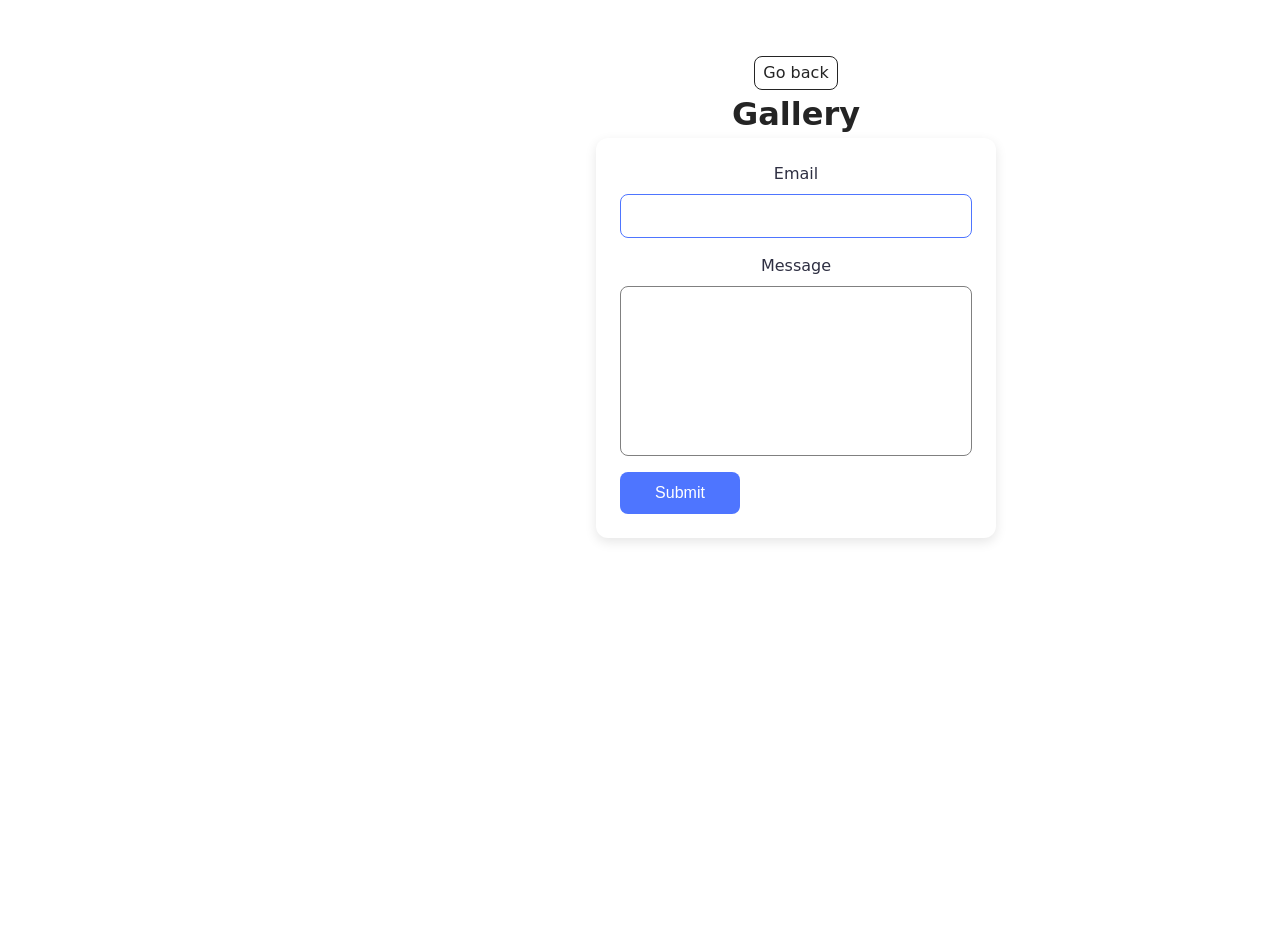
<file: src/2-form.html>
<!DOCTYPE html>
<html lang="en">
  <head>
    <meta charset="UTF-8" />
    <meta name="viewport" content="width=device-width, initial-scale=1.0" />
    <title>Feedback form</title>
    <link rel="stylesheet" href="./css/styles.css" />
    <script type="module" src="./js/2-form.js"></script>
  </head>

  <body>
       <main>
      <div class="container">
         <a class="back-link" href="./index.html">Go back</a>
        <h1 class="main-title">
          Gallery
        </h1>
      </div>
      <ul class="gallery"></ul>
      <form class="feedback-form" autocomplete="off">
      <label>
        Email
        <input type="email" name="email" autofocus />
      </label>

      <label>
        Message
        <textarea name="message" rows="8"></textarea>
      </label>

      <button type="submit">Submit</button>
    </form>
    </main>
    
  </body>
</html>
</file>
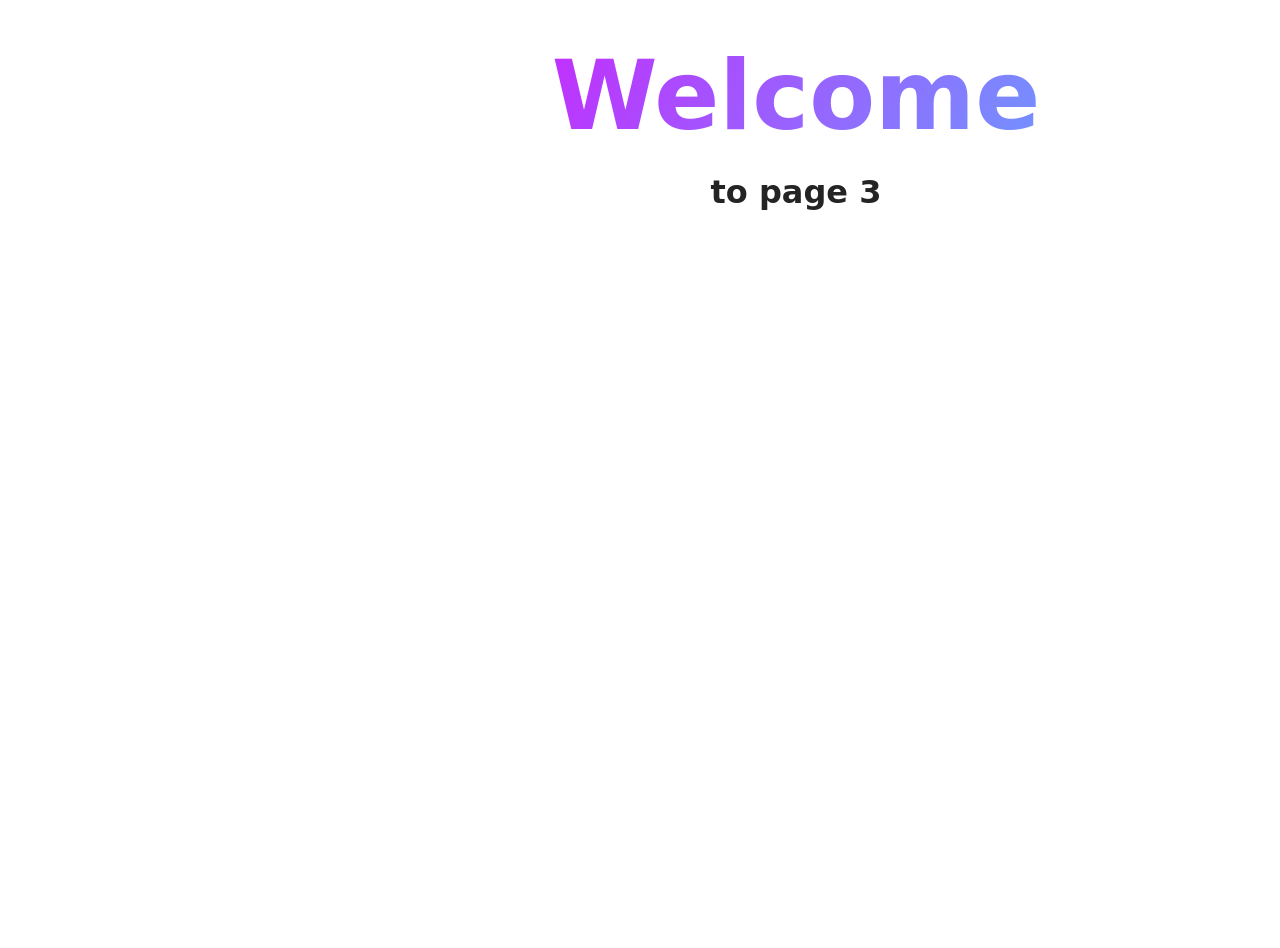
<file: src/page-3.html>
<!DOCTYPE html>
<html lang="en">
  <head>
    <meta charset="UTF-8" />
    <meta http-equiv="X-UA-Compatible" content="IE=edge" />
    <meta name="viewport" content="width=device-width, initial-scale=1.0" />
    <title>Page 3</title>
    <link rel="stylesheet" href="./css/styles.css" />
  </head>
  <body>
    <load
      src="./partials/header.html"
      icon-path="./img/sprite.svg#logo"
      highlight-curr="active"
    />

    <main>
      <div class="container">
        <h1 class="main-title">
          <span class="main-title-gradient">Welcome</span> to page 3
        </h1>
        <load src="./partials/back-link.html" />
      </div>
    </main>

    <load src="./partials/footer.html" />
  </body>
</html>
</file>
<file: src/css/styles.css>
/**
  |============================
  | include css partials with
  | default @import url()
  |============================
*/
/* Common styles */
@import url('./reset.css');
@import url('./base.css');
@import url('./container.css');
@import url('./animations.css');

/* Sections style */
@import url('./header.css');
@import url('./vite-promo.css');
@import url('./badges.css');
@import url('./back-link.css');
@import url('./footer.css');
@import url('./form.css');
@import url('./gallery.css');
</file>
